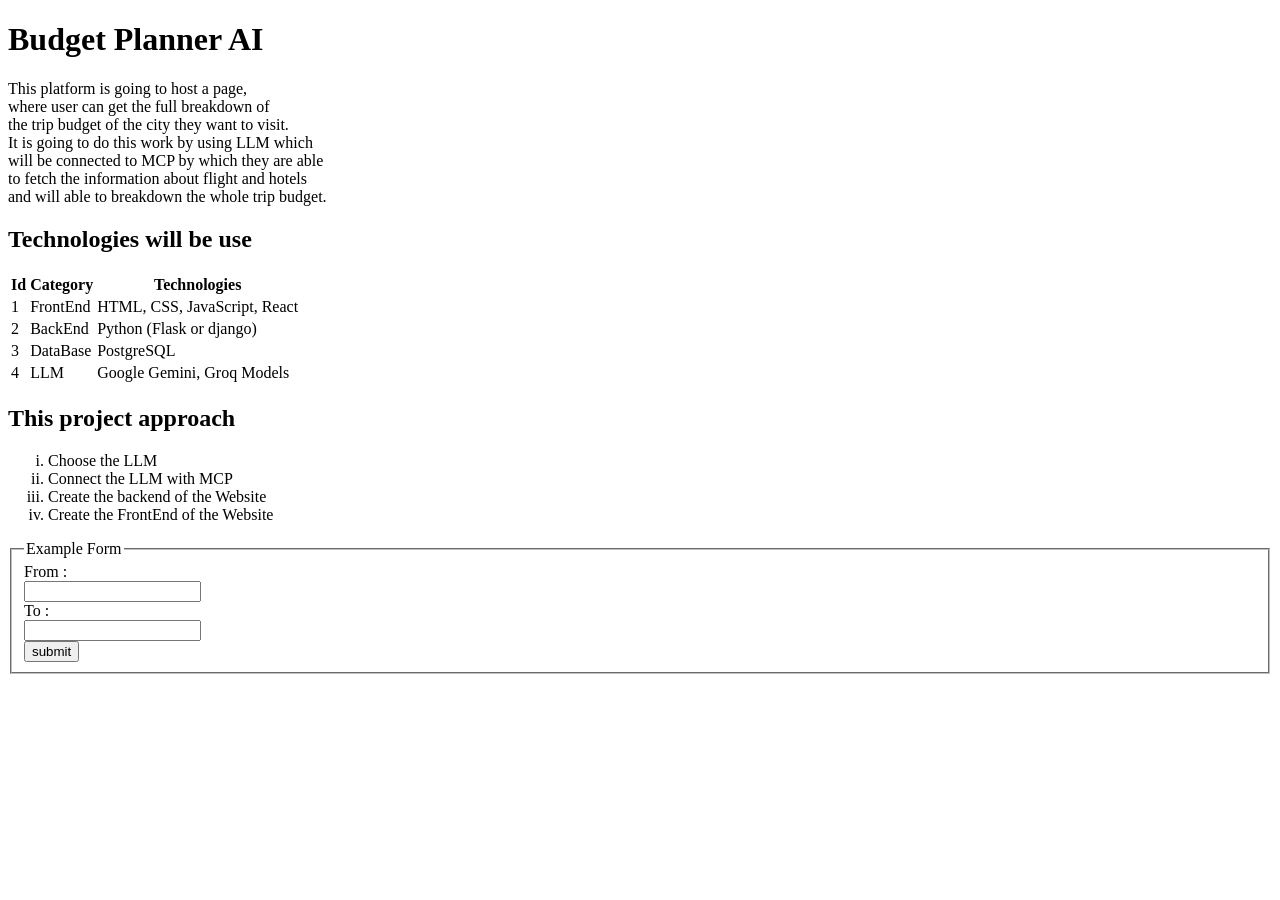
<file: index.html>
<!DOCTYPE html>
<!DOCTYPE html>
<html lang="en">
<head>
    <meta charset="UTF-8">
    <meta name="viewport" content="width=device-width, initial-scale=1.0">
    <title>Budget Planer Project Website</title>
</head>
<body>
    <h1>Budget Planner AI</h1>
    <p>This platform is going to host a page,<br>
        where user can get the full breakdown of <br>
        the trip budget of the city they want to visit. <br>
        It is going to do this work by using LLM which <br>
        will be connected to MCP by which they are able <br>
        to fetch the information about flight and hotels <br>
        and will able to breakdown the whole trip budget.</p>
    <h2>Technologies will be use</h2>
    <table>
        <tr>
            <th>Id</th>
            <th>Category</th>
            <th>Technologies</th>
        </tr>
        <tr>
            <td>1</td>
            <td>FrontEnd</td>
            <td>HTML, CSS, JavaScript, React</td>
        </tr>
        <tr>
            <td>2</td>
            <td>BackEnd</td>
            <td>Python (Flask or django)</td>
        </tr>
        <tr>
            <td>3</td>
            <td>DataBase</td>
            <td>PostgreSQL</td>
        </tr>
        <tr>
            <td>4</td>
            <td>LLM</td>
            <td>Google Gemini, Groq Models</td>
        </tr>
    </table>
    <h2>This project approach</h2>
    <ol type="i">
        <li>Choose the LLM</li>
        <li>Connect the LLM with MCP</li>
        <li>Create the backend of the Website</li>
        <li>Create the FrontEnd of the Website</li>
    </ol>
    <form>
        <fieldset>
            <legend>Example Form</legend>
            <label for="fromCity">From : </label><br>
            <input type="text" name="fromCity" id="fromcty"><br>
            <label for="toCity">To : </label><br>
            <input type="text" name="toCity" id="toCty"><br>
            <button type="submit">submit</button>
        </fieldset>
    </form>
</body>
</html>
</file>
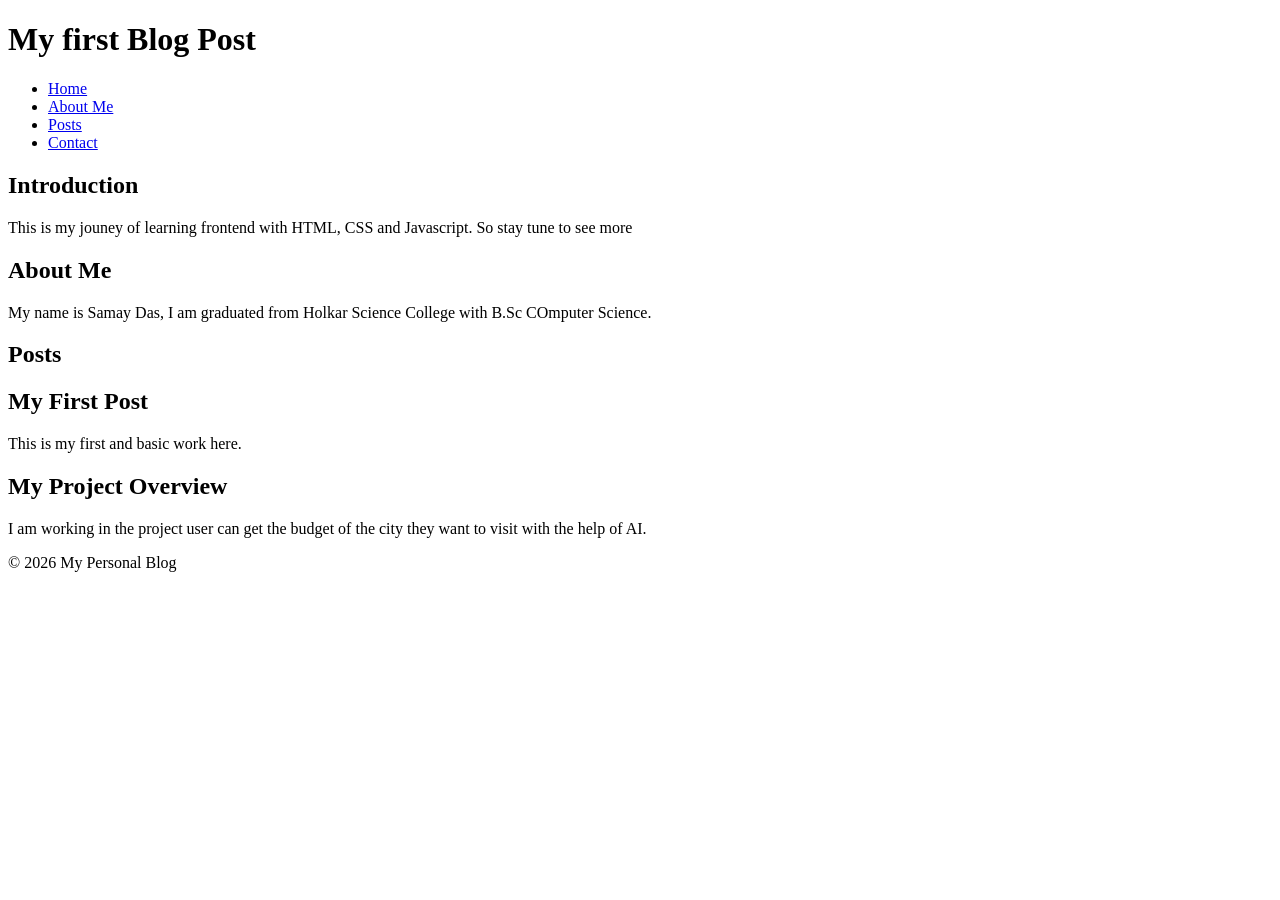
<file: blog.html>
<!DOCTYPE html>
<html lang="en">
<head>
    <meta charset="UTF-8">
    <meta name="viewport" content="width=device-width, initial-scale=1.0">
    <title>Blog page</title>
</head>
<body>
    <header>
        <h1>My first Blog Post</h1>
        <nav>
            <ul>
                <li><a href="#home">Home</a></li>
                <li><a href="#about">About Me</a></li>
                <li><a href="#posts">Posts</a></li>
                <li><a href="#contact">Contact</a></li>
            </ul>
        </nav>
    </header>
    <main>
        <section id="introduction">
            <h2>Introduction</h2>
            <p>This is my jouney of learning frontend with HTML, CSS and Javascript. So stay tune to see more</p>
        </section>
        <section id="about_me">
            <h2>About Me</h2>
            <p>My name is Samay Das, I am graduated from Holkar Science College with B.Sc COmputer Science.</p>
        </section>
        <section id="posts">
            <h2>Posts </h2>
            <article>
                <h2>My First Post</h2>
                <p>This is my first and basic work here.</p>
            </article>
            <article>
                <h2>My Project Overview</h2>
                <p>I am working in the project user can get the budget of the city they want to visit with the help of AI.</p>
            </article>
        </section>
    </main>
    <footer>
        <p>&copy; 2026 My Personal Blog</p>
    </footer>
</body>
</html>
</file>
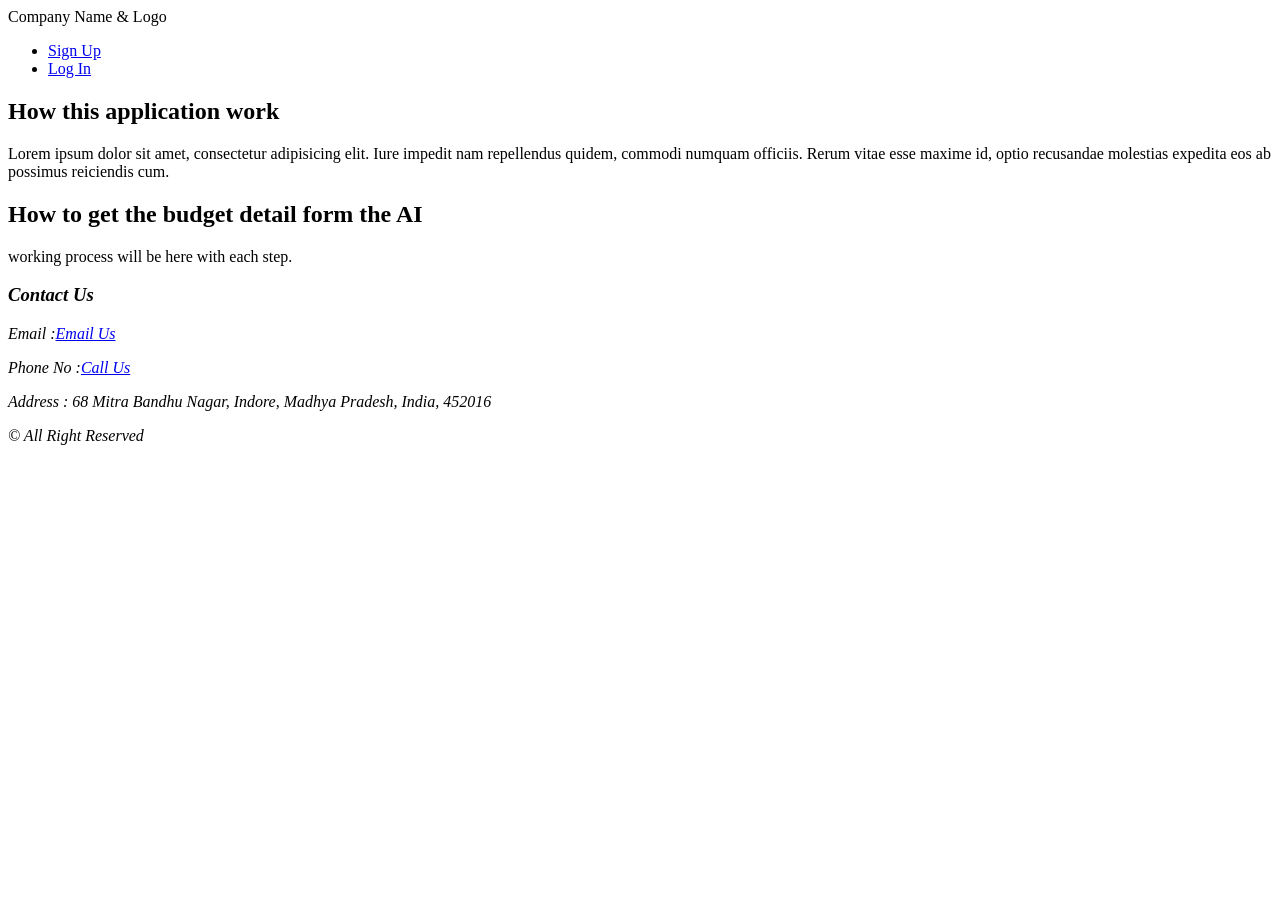
<file: home.html>
<!DOCTYPE html>
<html lang="en">
<head>
    <meta charset="UTF-8">
    <meta name="viewport" content="width=device-width, initial-scale=1.0">
    <title>Home</title>
</head>
<body>
    <header>
        <div id="logo">Company Name & Logo</div>
        <nav>
            <ul>
                <li><a href="#SignUP">Sign Up</a></li>
                <li><a href="#LogIN">Log In</a></li>
            </ul>
        </nav>
    </header>
    <main>
        <section id="section1">
            <div id="text">
                <h2>How this application work</h2>
                <p>Lorem ipsum dolor sit amet, consectetur adipisicing elit. Iure impedit nam repellendus quidem, commodi numquam officiis. Rerum vitae esse maxime id, optio recusandae molestias expedita eos ab possimus reiciendis cum.</p>
            </div>
            <div id="image"></div>
        </section>
        <section id="section2">
            <div>
                <h2>How to get the budget detail form the AI</h2>
                <p>working process will be here with each step.</p>
            </div>
        </section>
    </main>
    <footer>
        <address>
            <h3>Contact Us</h3>
            <p>Email :<a href="mailto:samaydas523@gmail.com">Email Us</a></p>
            <p>Phone No :<a href="tel:+6265254649">Call Us</a></p>
            <p>Address : 68 Mitra Bandhu Nagar, Indore, Madhya Pradesh, India, 452016</p>
            <p>&copy; All Right Reserved</p>
        </address>
    </footer>
</body>
</html>
</file>
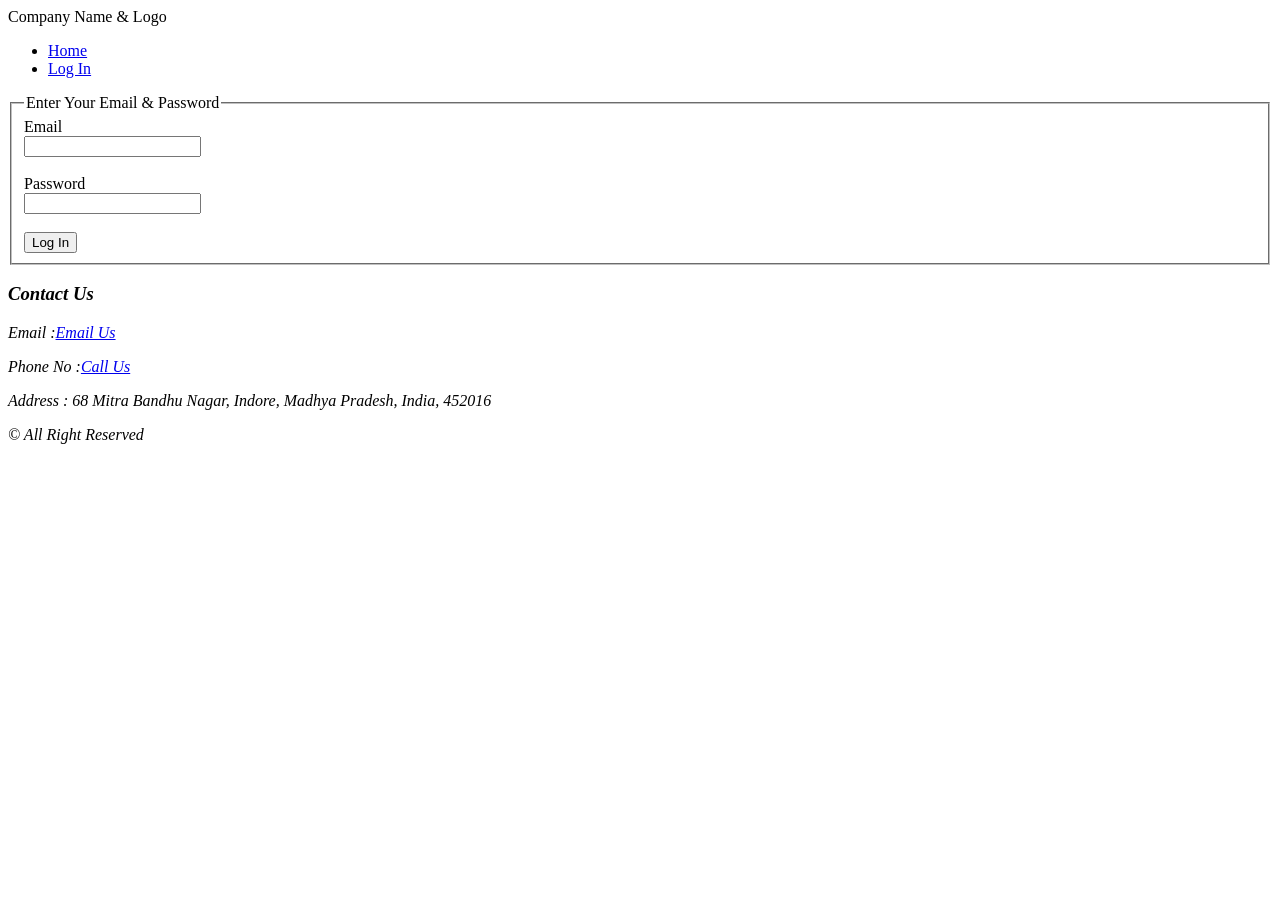
<file: logIn.html>
<!DOCTYPE html>
<html lang="en">
<head>
    <meta charset="UTF-8">
    <meta name="viewport" content="width=device-width, initial-scale=1.0">
    <title>Sign Up</title>
</head>
<body>
    <header>
        <div id="logo">Company Name & Logo</div>
        <nav>
            <ul>
                <li><a href="#Home">Home</a></li>
                <li><a href="#SignUp">Log In</a></li>
            </ul>
        </nav>
    </header>
    <main>
        <div>
            <form action="/login" method="post">
                <fieldset>
                    <legend>Enter Your Email & Password</legend>
                    <label for="email">Email</label><br>
                    <input type="email" name="email" id="email"><br><br>
                    <label for="password">Password</label><br>
                    <input type="password" name="password" id="password"><br><br>
                    <button type="submit">Log In</button>
                </fieldset>
            </form>
        </div>
    </main>
    <footer>
        <address>
            <h3>Contact Us</h3>
            <p>Email :<a href="mailto:samaydas523@gmail.com">Email Us</a></p>
            <p>Phone No :<a href="tel:+6265254649">Call Us</a></p>
            <p>Address : 68 Mitra Bandhu Nagar, Indore, Madhya Pradesh, India, 452016</p>
            <p>&copy; All Right Reserved</p>
        </address>
    </footer>
</body>
</html>
</file>
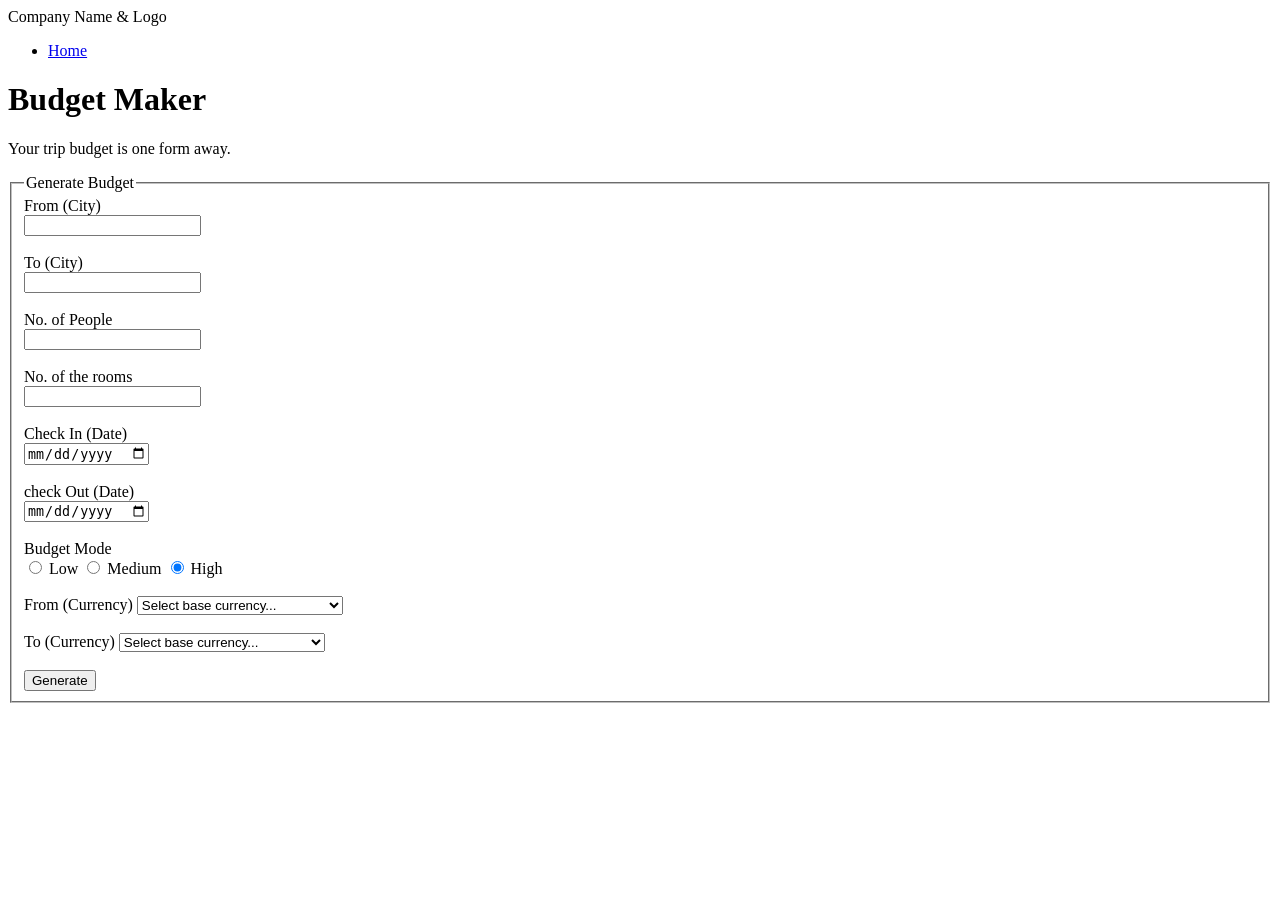
<file: profile.html>
<!DOCTYPE html>
<html lang="en">
<head>
    <meta charset="UTF-8">
    <meta name="viewport" content="width=device-width, initial-scale=1.0">
    <title>Profile</title>
</head>
<body>
    <header>
        <div id="logo">Company Name & Logo</div>
        <nav>
            <ul>
                <li><a href="#Home">Home</a></li>
            </ul>
        </nav>
    </header>
    <main>
        <h1>Budget Maker</h1>
        <p>Your trip budget is one form away.</p>
        <form action="/generate" method="post">
            <fieldset>
                <legend>Generate Budget</legend>
                <div class="cityInfo">
                    <label for="fromcity">From (City)</label><br>
                    <input type="text"><br><br>
                    <label for="tocity">To (City)</label><br>
                    <input type="text"><br><br>
                </div>
                <div class="numbers">
                    <label for="people">No. of People</label><br>
                    <input type="number" name="people" id="people" min="1"><br><br>
                    <label for="rooms">No. of the rooms</label><br>
                    <input type="number" name="rooms" id="rooms" min="1"><br><br>
                </div>
                <div class="dates">
                    <label for="checkIn">Check In (Date)</label><br>
                    <input type="date" name="checkIn" id="checkIN"><br><br>
                    <label for="checkOut">check Out (Date)</label><br>
                    <input type="date" name="checkOut" id="checkOut"><br><br>
                </div>
                <div class="budgetMode">
                    <label for="mode">Budget Mode</label><br>
                    <input type="radio" name="mode" id="low">
                    <label for="low">Low</label>
                    <input type="radio" name="mode" id="medium">
                    <label for="medium">Medium</label>
                    <input type="radio" name="mode" id="high" checked>
                    <label for="high">High</label><br><br>
                </div>
                <div class="currency">
                    <label for="fromCurrency">From (Currency)</label>
                    <select name="fromCurrency" id="fromCurrency">
                        <option value="" disabled selected>Select base currency...</option>
                        <option value="USD">United States Dollar (USD)</option>
                        <option value="EUR">Euro (EUR)</option>
                        <option value="JPY">Japanese Yen (JPY)</option>
                        <option value="GBP">British Pound Sterling (GBP)</option>
                        <option value="AUD">Australian Dollar (AUD)</option>
                        <option value="CAD">Canadian Dollar (CAD)</option>
                        <option value="CHF">Swiss Franc (CHF)</option>
                        <option value="CNY">Chinese Yuan Renminbi (CNY)</option>
                        <option value="HKD">Hong Kong Dollar (HKD)</option>
                        <option value="SGD">Singapore Dollar (SGD)</option>
                        <option value="INR">Indian Rupee (INR)</option>
                    </select><br><br>
                    <label for="toCurrency">To (Currency)</label>
                    <select name="toCurrency" id="toCurrency">
                        <option value="" disabled selected>Select base currency...</option>
                        <option value="USD">United States Dollar (USD)</option>
                        <option value="EUR">Euro (EUR)</option>
                        <option value="JPY">Japanese Yen (JPY)</option>
                        <option value="GBP">British Pound Sterling (GBP)</option>
                        <option value="AUD">Australian Dollar (AUD)</option>
                        <option value="CAD">Canadian Dollar (CAD)</option>
                        <option value="CHF">Swiss Franc (CHF)</option>
                        <option value="CNY">Chinese Yuan Renminbi (CNY)</option>
                        <option value="HKD">Hong Kong Dollar (HKD)</option>
                        <option value="SGD">Singapore Dollar (SGD)</option>
                        <option value="INR">Indian Rupee (INR)</option>
                    </select><br><br>
                </div>
                <div class="submit">
                    <button type="submit">Generate</button>
                </div>
            </fieldset>
        </form>
    </main>
</body>
</html>
</file>
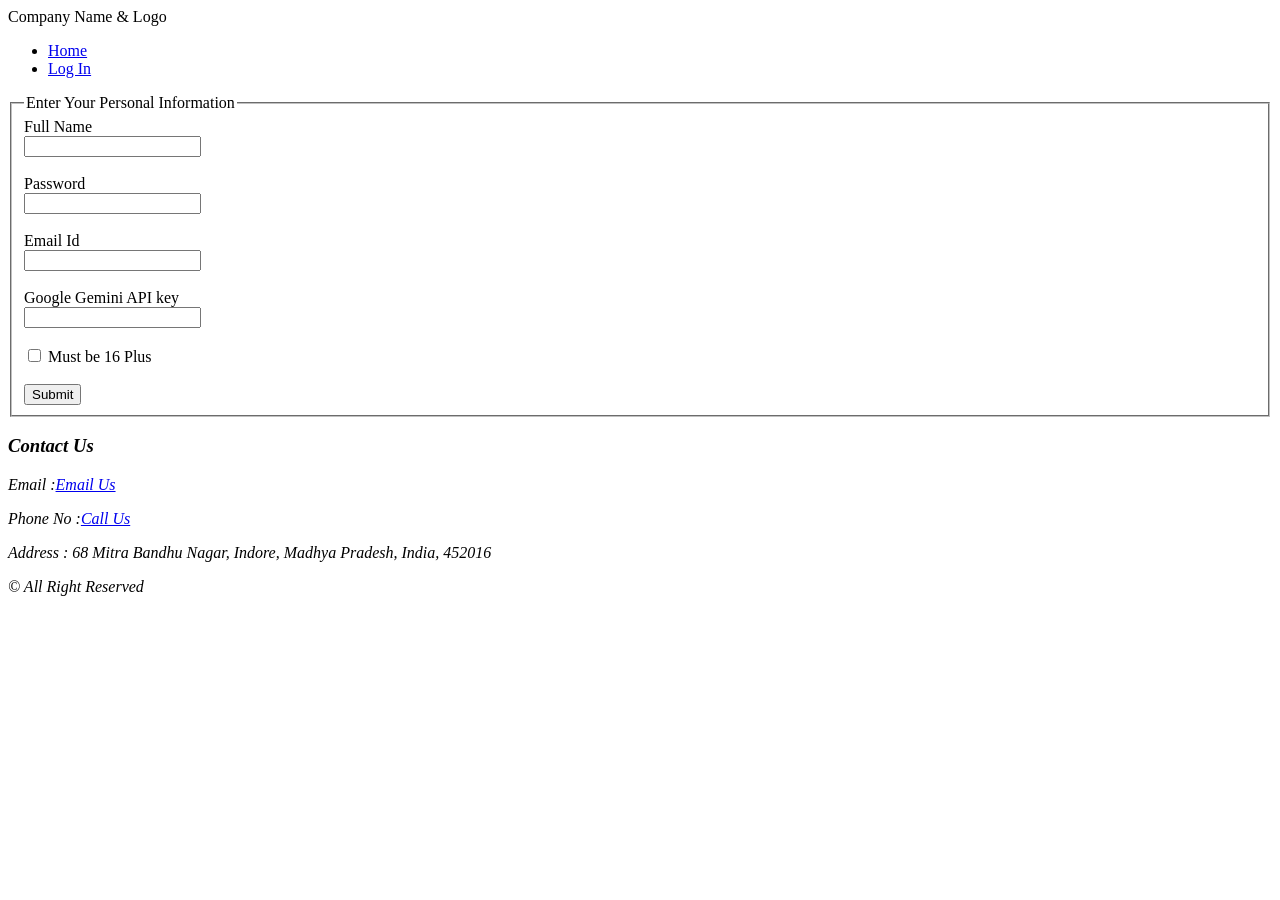
<file: signUp.html>
<!DOCTYPE html>
<html lang="en">
<head>
    <meta charset="UTF-8">
    <meta name="viewport" content="width=device-width, initial-scale=1.0">
    <title>Sign Up</title>
</head>
<body>
    <header>
        <div id="logo">Company Name & Logo</div>
        <nav>
            <ul>
                <li><a href="#Home">Home</a></li>
                <li><a href="#LogIN">Log In</a></li>
            </ul>
        </nav>
    </header>
    <main>
        <div>
            <form action="/signup" method="post">
                <fieldset>
                    <legend>Enter Your Personal Information</legend>
                    <label for="fname ">Full Name</label><br>
                    <input type="text" name="fullname" id="fname"><br><br>
                    <label for="password">Password</label><br>
                    <input type="password" name="password" id="password"><br><br>
                    <label for="email">Email Id</label><br>
                    <input type="email" name="email" id="email"><br><br>
                    <label for="apiKey">Google Gemini API key</label><br>
                    <input type="text" name="apiKey" id="apiKey"><br><br>
                    <input type="checkbox" name="age" id="age">
                    <label for="age">Must be 16 Plus</label><br><br>
                    <button type="submit">Submit</button>
                </fieldset>
            </form>
        </div>
    </main>
    <footer>
        <address>
            <h3>Contact Us</h3>
            <p>Email :<a href="mailto:samaydas523@gmail.com">Email Us</a></p>
            <p>Phone No :<a href="tel:+6265254649">Call Us</a></p>
            <p>Address : 68 Mitra Bandhu Nagar, Indore, Madhya Pradesh, India, 452016</p>
            <p>&copy; All Right Reserved</p>
        </address>
    </footer>
</body>
</html>
</file>
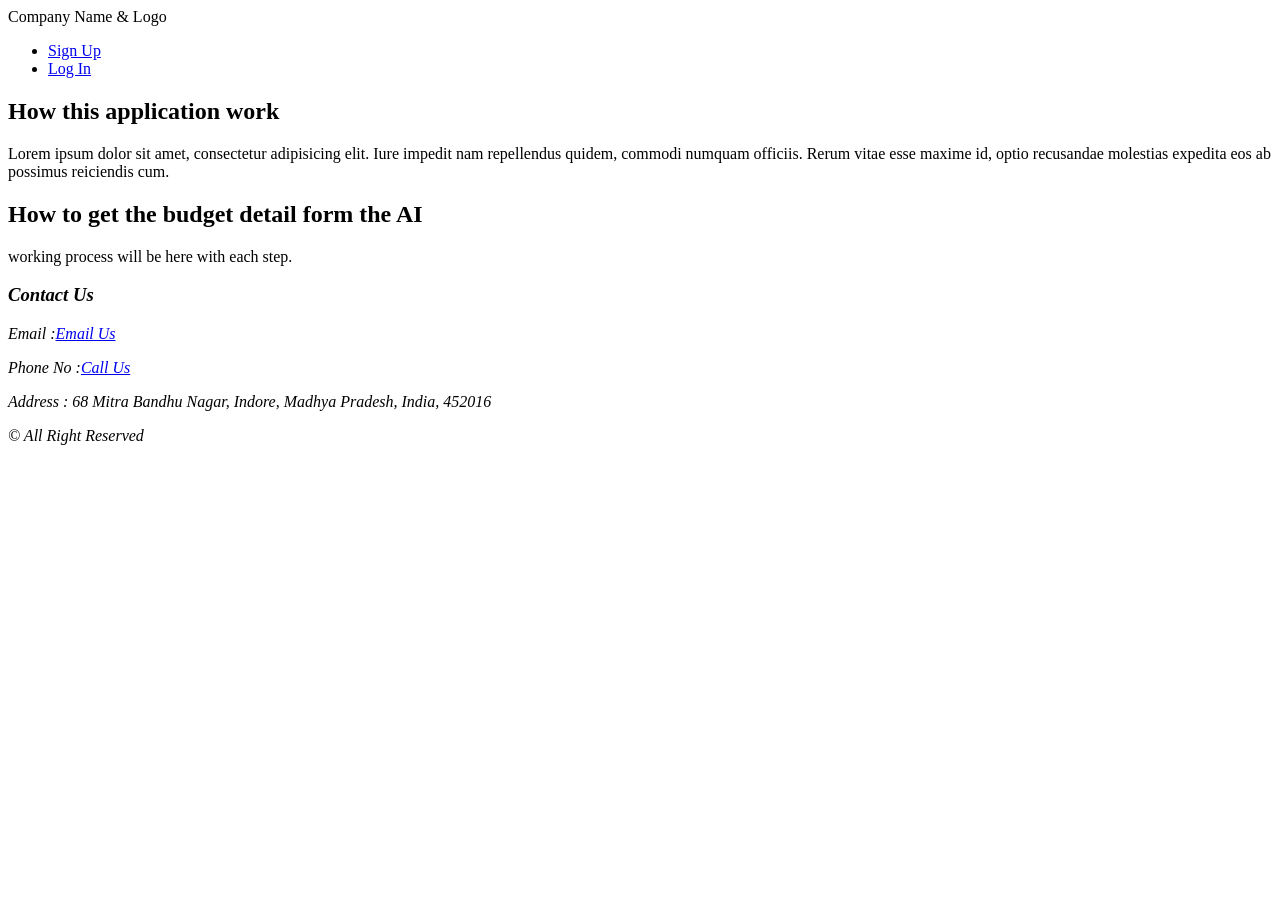
<file: templates/home.html>
<!DOCTYPE html>
<html lang="en">
<head>
    <meta charset="UTF-8">
    <meta name="viewport" content="width=device-width, initial-scale=1.0">
    <title>Home</title>
</head>
<body>
    <header>
        <div id="logo">Company Name & Logo</div>
        <nav>
            <ul>
                <li><a href="/signup">Sign Up</a></li>
                <li><a href="/login">Log In</a></li>
            </ul>
        </nav>
    </header>
    <main>
        <section id="section1">
            <div id="text">
                <h2>How this application work</h2>
                <p>Lorem ipsum dolor sit amet, consectetur adipisicing elit. Iure impedit nam repellendus quidem, commodi numquam officiis. Rerum vitae esse maxime id, optio recusandae molestias expedita eos ab possimus reiciendis cum.</p>
            </div>
            <div id="image"></div>
        </section>
        <section id="section2">
            <div>
                <h2>How to get the budget detail form the AI</h2>
                <p>working process will be here with each step.</p>
            </div>
        </section>
    </main>
    <footer>
        <address>
            <h3>Contact Us</h3>
            <p>Email :<a href="mailto:samaydas523@gmail.com">Email Us</a></p>
            <p>Phone No :<a href="tel:+6265254649">Call Us</a></p>
            <p>Address : 68 Mitra Bandhu Nagar, Indore, Madhya Pradesh, India, 452016</p>
            <p>&copy; All Right Reserved</p>
        </address>
    </footer>
</body>
</html>
</file>
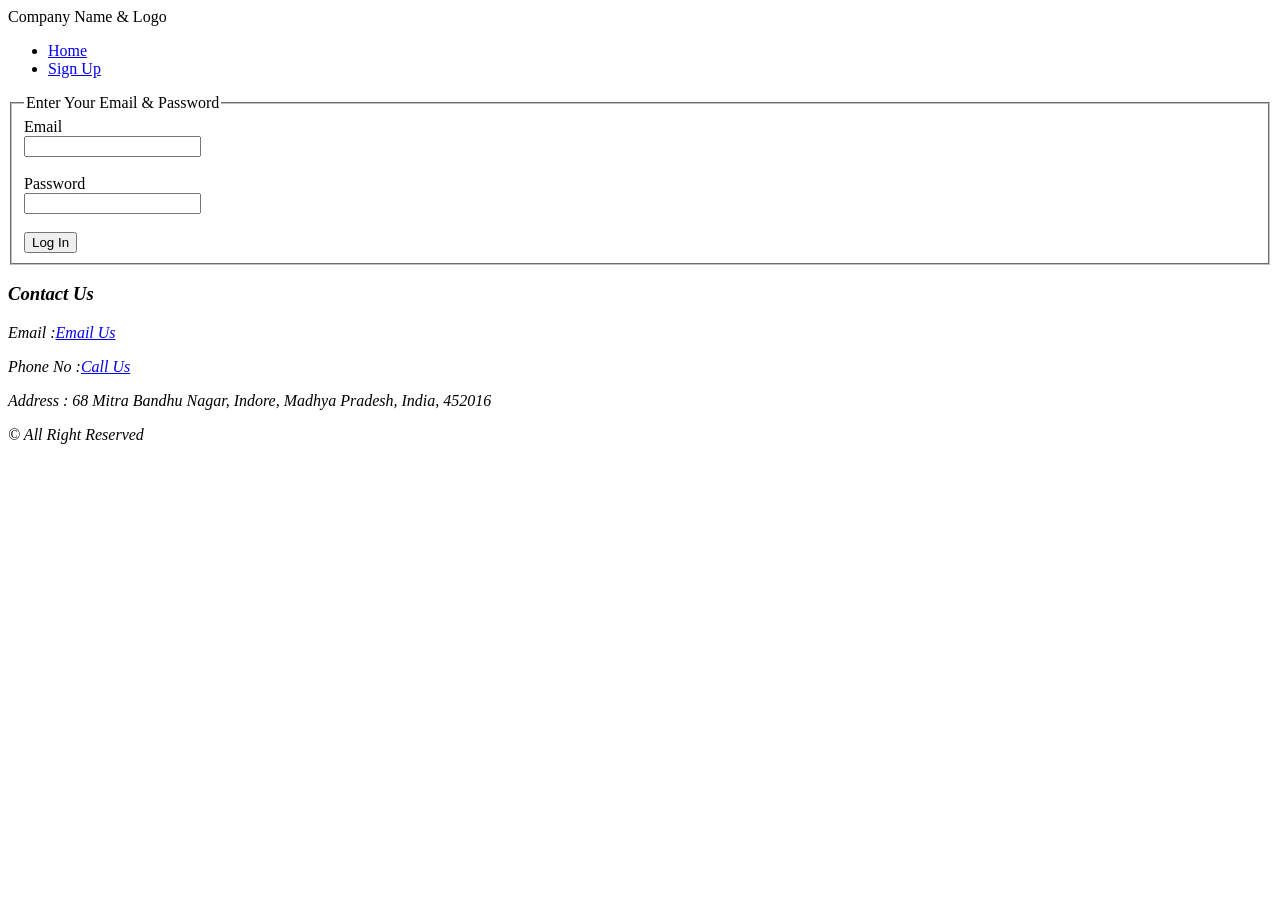
<file: templates/logIn.html>
<!DOCTYPE html>
<html lang="en">
<head>
    <meta charset="UTF-8">
    <meta name="viewport" content="width=device-width, initial-scale=1.0">
    <title>Sign Up</title>
</head>
<body>
    <header>
        <div id="logo">Company Name & Logo</div>
        <nav>
            <ul>
                <li><a href="/">Home</a></li>
                <li><a href="/signup">Sign Up</a></li>
            </ul>
        </nav>
    </header>
    <main>
        <div>
            <form action="/login" method="post">
                <fieldset>
                    <legend>Enter Your Email & Password</legend>
                    <label for="email">Email</label><br>
                    <input type="email" name="email" id="email"><br><br>
                    <label for="password">Password</label><br>
                    <input type="password" name="password" id="password"><br><br>
                    <button type="submit">Log In</button>
                </fieldset>
            </form>
        </div>
    </main>
    <footer>
        <address>
            <h3>Contact Us</h3>
            <p>Email :<a href="mailto:samaydas523@gmail.com">Email Us</a></p>
            <p>Phone No :<a href="tel:+6265254649">Call Us</a></p>
            <p>Address : 68 Mitra Bandhu Nagar, Indore, Madhya Pradesh, India, 452016</p>
            <p>&copy; All Right Reserved</p>
        </address>
    </footer>
</body>
</html>
</file>
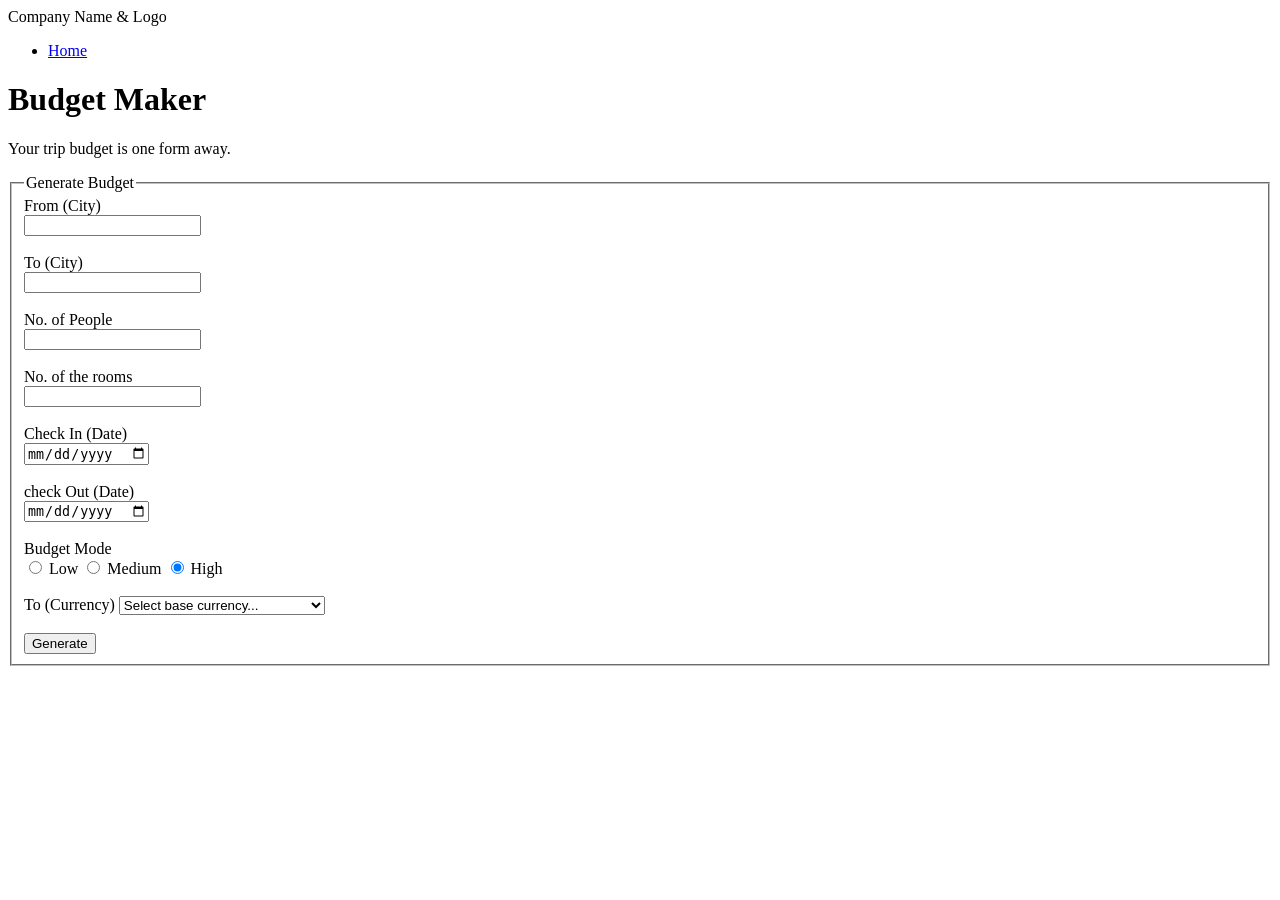
<file: templates/profile.html>
<!DOCTYPE html>
<html lang="en">
<head>
    <meta charset="UTF-8">
    <meta name="viewport" content="width=device-width, initial-scale=1.0">
    <title>Profile</title>
</head>
<body>
    <header>
        <div id="logo">Company Name & Logo</div>
        <nav>
            <ul>
                <li><a href="#Home">Home</a></li>
            </ul>
        </nav>
    </header>
    <main>
        <h1>Budget Maker</h1>
        <p>Your trip budget is one form away.</p>
        <form action="/generate" method="post">
            <fieldset>
                <legend>Generate Budget</legend>
                <div class="cityInfo">
                    <label for="fromcity">From (City)</label><br>
                    <input type="text" name="fromcity" id="fromcity" required><br><br>
                    <label for="tocity">To (City)</label><br>
                    <input type="text" name="tocity" id="tocity" required><br><br>
                </div>
                <div class="numbers">
                    <label for="people">No. of People</label><br>
                    <input type="number" name="people" id="people" min="1" required><br><br>
                    <label for="rooms">No. of the rooms</label><br>
                    <input type="number" name="rooms" id="rooms" min="1" required><br><br>
                </div>
                <div class="dates">
                    <label for="checkIn">Check In (Date)</label><br>
                    <input type="date" name="checkIn" id="checkIn" required><br><br>
                    <label for="checkOut">check Out (Date)</label><br>
                    <input type="date" name="checkOut" id="checkOut" required><br><br>
                </div>
                <div class="budgetMode">
                    <label for="mode">Budget Mode</label><br>
                    <input type="radio" name="mode" id="low" value="LOW">
                    <label for="low">Low</label>
                    <input type="radio" name="mode" id="medium" value="MEDIUM">
                    <label for="medium">Medium</label>
                    <input type="radio" name="mode" id="high" value="HIGH" checked>
                    <label for="high">High</label><br><br>
                </div>
                <div class="currency">
                    <label for="toCurrency">To (Currency)</label>
                    <select name="toCurrency" id="toCurrency" required>
                        <option value="" disabled selected>Select base currency...</option>
                        <option value="USD">United States Dollar (USD)</option>
                        <option value="EUR">Euro (EUR)</option>
                        <option value="JPY">Japanese Yen (JPY)</option>
                        <option value="GBP">British Pound Sterling (GBP)</option>
                        <option value="AUD">Australian Dollar (AUD)</option>
                        <option value="CAD">Canadian Dollar (CAD)</option>
                        <option value="CHF">Swiss Franc (CHF)</option>
                        <option value="CNY">Chinese Yuan Renminbi (CNY)</option>
                        <option value="HKD">Hong Kong Dollar (HKD)</option>
                        <option value="SGD">Singapore Dollar (SGD)</option>
                        <option value="INR">Indian Rupee (INR)</option>
                    </select><br><br>
                </div>
                <div class="submit">
                    <button type="submit">Generate</button>
                </div>
            </fieldset>
        </form>
    </main>
</body>
</html>
</file>
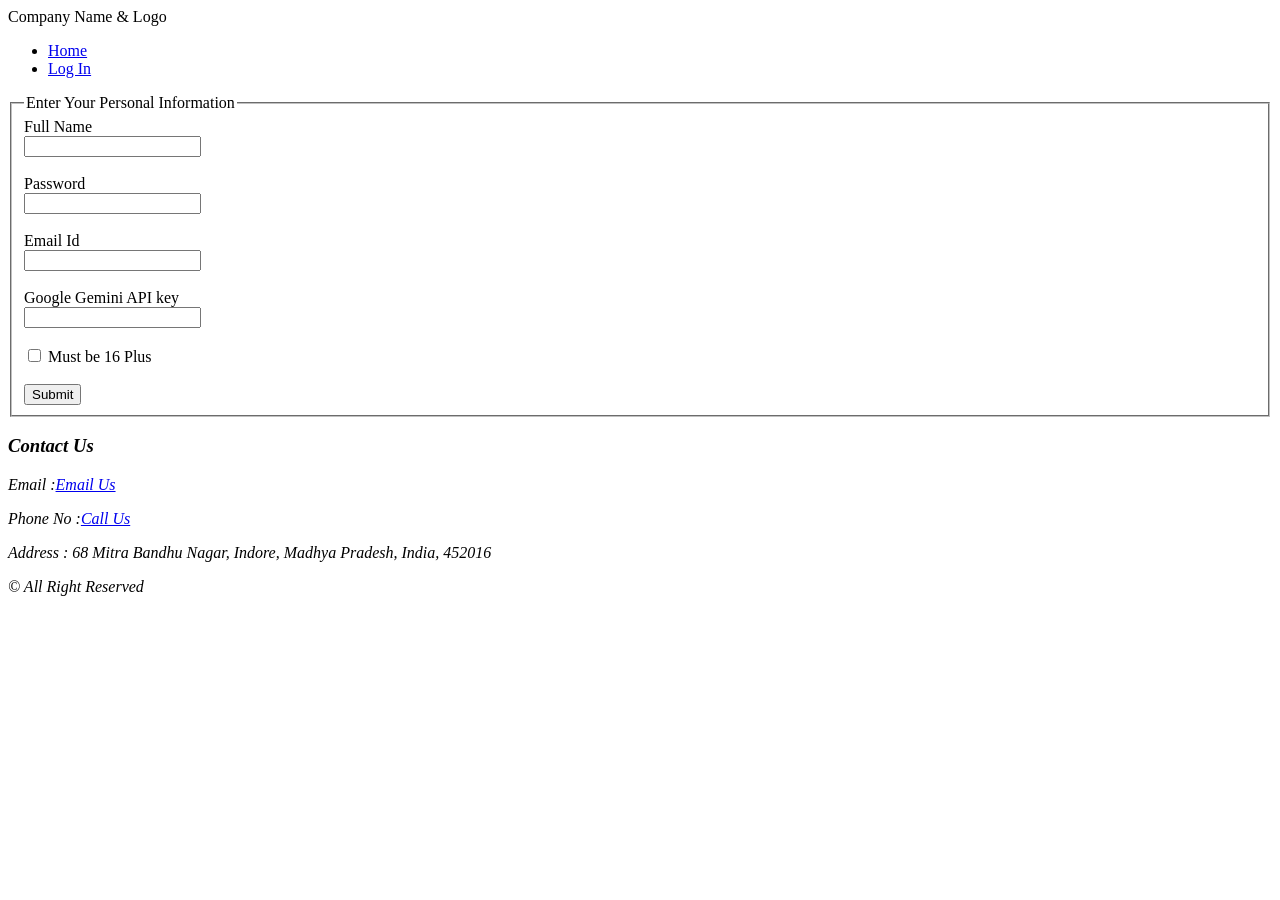
<file: templates/signUp.html>
<!DOCTYPE html>
<html lang="en">
<head>
    <meta charset="UTF-8">
    <meta name="viewport" content="width=device-width, initial-scale=1.0">
    <title>Sign Up</title>
</head>
<body>
    <header>
        <div id="logo">Company Name & Logo</div>
        <nav>
            <ul>
                <li><a href="/">Home</a></li>
                <li><a href="/login">Log In</a></li>
            </ul>
        </nav>
    </header>
    <main>
        <div>
            <form action="/signup" method="post">
                <fieldset>
                    <legend>Enter Your Personal Information</legend>
                    <label for="fname ">Full Name</label><br>
                    <input type="text" name="fullname" id="fname"><br><br>
                    <label for="password">Password</label><br>
                    <input type="password" name="password" id="password"><br><br>
                    <label for="email">Email Id</label><br>
                    <input type="email" name="email" id="email"><br><br>
                    <label for="apiKey">Google Gemini API key</label><br>
                    <input type="text" name="apiKey" id="apiKey"><br><br>
                    <input type="checkbox" name="age" id="age">
                    <label for="age">Must be 16 Plus</label><br><br>
                    <button type="submit">Submit</button>
                </fieldset>
            </form>
        </div>
    </main>
    <footer>
        <address>
            <h3>Contact Us</h3>
            <p>Email :<a href="mailto:samaydas523@gmail.com">Email Us</a></p>
            <p>Phone No :<a href="tel:+6265254649">Call Us</a></p>
            <p>Address : 68 Mitra Bandhu Nagar, Indore, Madhya Pradesh, India, 452016</p>
            <p>&copy; All Right Reserved</p>
        </address>
    </footer>
</body>
</html>
</file>
